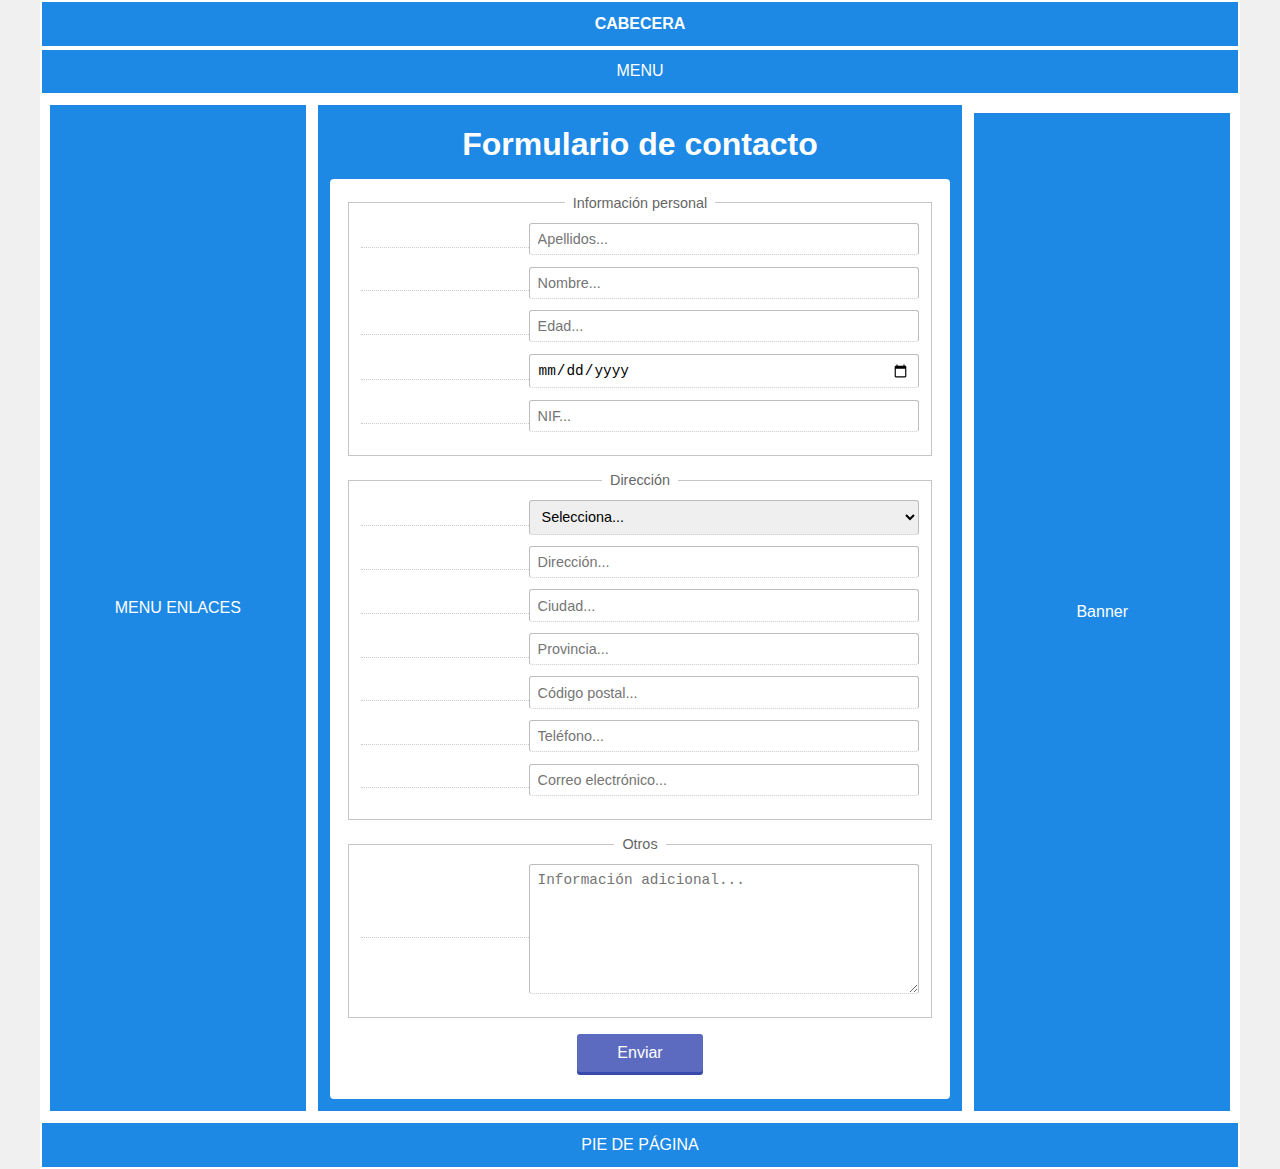
<file: index.html>
<!DOCTYPE html>
<html lang="es">
<head>
    <meta charset="UTF-8">
    <title>Ejemplo Completo – Maqueta responsive</title>
    <meta name="viewport" content="width=device-width, initial-scale=1.0">
    <link rel="stylesheet" href="style.css">
</head>
<body>
<div class="page">

    <header class="cabecera">
        CABECERA
    </header>

    <nav class="menu-principal">
        MENU
    </nav>

    <main class="contenido">
        <aside class="menu-lateral">
            MENU ENLACES
        </aside>

        <section class="formulario">
            <h1>Formulario de contacto</h1>

            <form id="form-contacto" action="#" method="post" novalidate>
                <!-- INFORMACIÓN PERSONAL -->
                <fieldset class="fs-personal">
                    <legend>Información personal</legend>

                    <div class="form-row">
                        <label for="apellidos">Apellidos</label>
                        <input type="text" id="apellidos" name="apellidos"
                               placeholder="Apellidos..."
                               required maxlength="15"
                               pattern="[A-Za-z0-9ÁÉÍÓÚÜÑáéíóúüñ\\s]{1,15}">
                    </div>

                    <div class="form-row">
                        <label for="nombre">Nombre</label>
                        <input type="text" id="nombre" name="nombre"
                               placeholder="Nombre..."
                               required maxlength="15"
                               pattern="[A-Za-z0-9ÁÉÍÓÚÜÑáéíóúüñ\\s]{1,15}">
                    </div>

                    <div class="form-row">
                        <label for="edad">Edad</label>
                        <input type="number" id="edad" name="edad"
                               placeholder="Edad..."
                               required min="18" max="99">
                    </div>

                    <div class="form-row">
                        <label for="fecha_nacimiento">Fecha de nacimiento</label>
                        <input type="date" id="fecha_nacimiento" name="fecha_nacimiento"
                               required>
                    </div>

                    <div class="form-row">
                        <label for="nif">NIF</label>
                        <input type="text" id="nif" name="nif"
                               placeholder="NIF..."
                               required maxlength="9"
                               pattern="[0-9A-Za-z]{9}">
                    </div>
                </fieldset>

                <!-- DIRECCIÓN -->
                <fieldset class="fs-direccion">
                    <legend>Dirección</legend>

                    <div class="form-row">
                        <label for="tipo_via">Tipo de vía</label>
                        <select id="tipo_via" name="tipo_via" required>
                            <option value="">Selecciona...</option>
                            <option value="calle">Calle</option>
                            <option value="avenida">Avenida</option>
                            <option value="plaza">Plaza</option>
                            <option value="camino">Camino</option>
                        </select>
                    </div>

                    <div class="form-row">
                        <label for="direccion">Dirección</label>
                        <input type="text" id="direccion" name="direccion"
                               placeholder="Dirección..."
                               required maxlength="15"
                               pattern="[A-Za-z0-9ÁÉÍÓÚÜÑáéíóúüñ\\s]{1,15}">
                    </div>

                    <div class="form-row">
                        <label for="ciudad">Ciudad</label>
                        <input type="text" id="ciudad" name="ciudad"
                               placeholder="Ciudad..."
                               required maxlength="15"
                               pattern="[A-Za-z0-9ÁÉÍÓÚÜÑáéíóúüñ\\s]{1,15}">
                    </div>

                    <div class="form-row">
                        <label for="provincia">Provincia</label>
                        <input type="text" id="provincia" name="provincia"
                               placeholder="Provincia..."
                               required maxlength="15"
                               pattern="[A-Za-z0-9ÁÉÍÓÚÜÑáéíóúüñ\\s]{1,15}">
                    </div>

                    <div class="form-row">
                        <label for="cp">Código postal</label>
                        <input type="text" id="cp" name="cp"
                               placeholder="Código postal..."
                               required pattern="[0-9]{5}" maxlength="5">
                    </div>

                    <div class="form-row">
                        <label for="telefono">Teléfono</label>
                        <input type="tel" id="telefono" name="telefono"
                               placeholder="Teléfono..."
                               required pattern="[0-9\\s+]{6,15}">
                    </div>

                    <div class="form-row">
                        <label for="email">Correo electrónico</label>
                        <input type="email" id="email" name="email"
                               placeholder="Correo electrónico..."
                               required>
                    </div>
                </fieldset>

                <!-- OTROS -->
                <fieldset class="fs-otros">
                    <legend>Otros</legend>

                    <div class="form-row">
                        <label for="info_adicional">Información adicional</label>
                        <textarea id="info_adicional" name="info_adicional"
                                  placeholder="Información adicional..." rows="4"></textarea>
                    </div>
                </fieldset>

                <div class="form-row form-row-boton">
                    <button type="submit">Enviar</button>
                </div>
            </form>
        </section>

        <aside class="banner">
            Banner
        </aside>
    </main>

    <footer class="pie">
        PIE DE PÁGINA
    </footer>

</div>
</body>
</html>
</file>
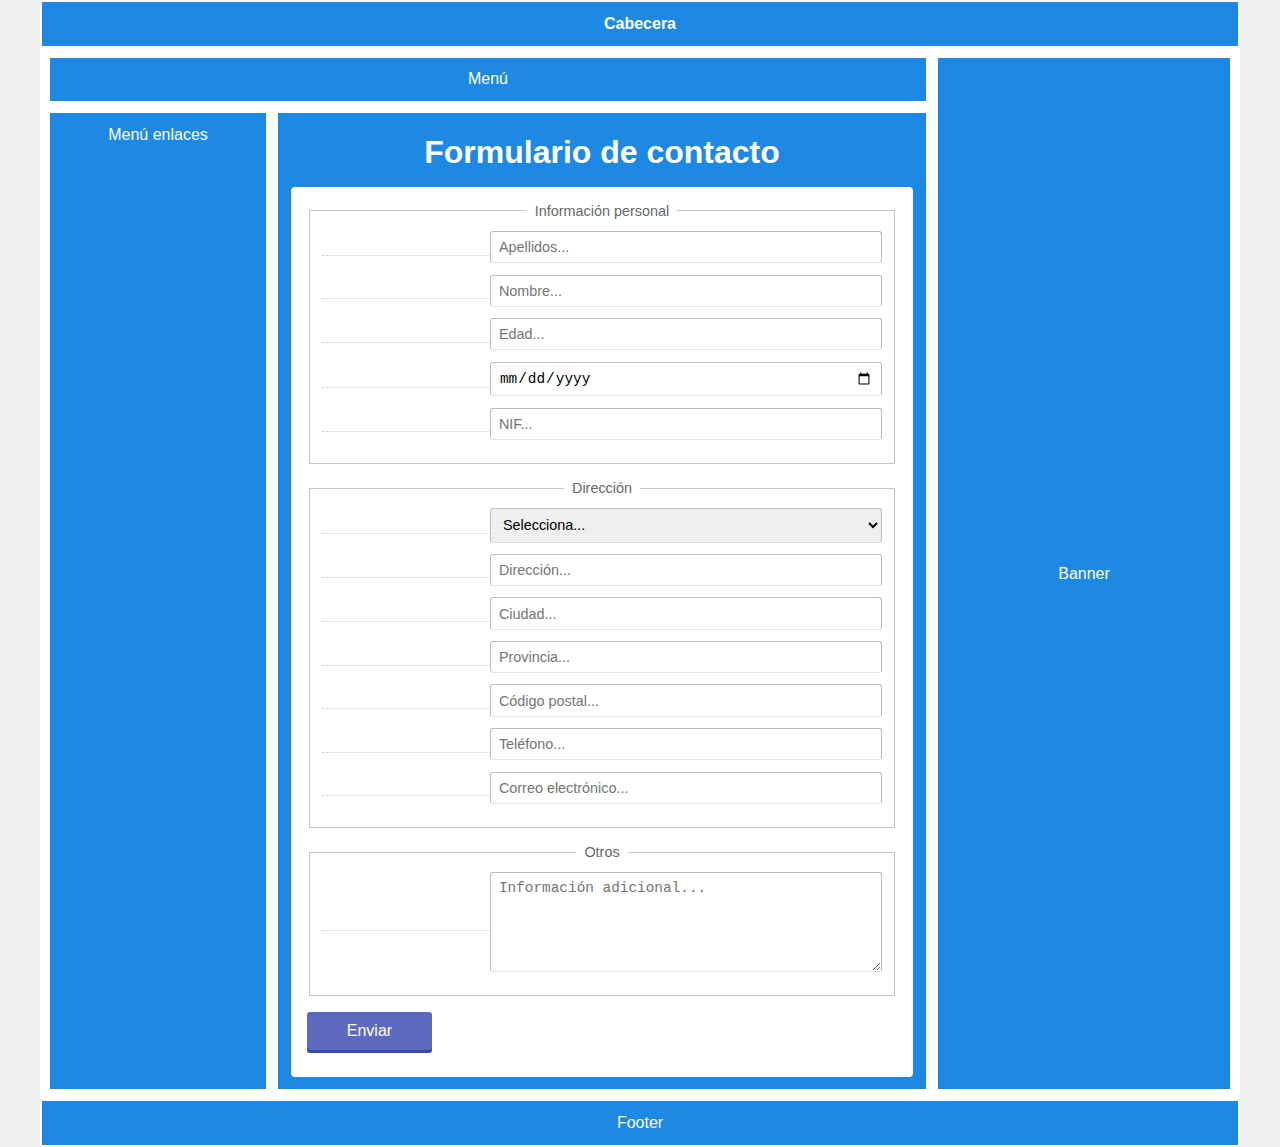
<file: Flex and Float/index.html>
<!DOCTYPE html>
<html lang="es">
<head>
    <meta charset="UTF-8">
    <title>Maquetación con Flexbox</title>
    <meta name="viewport" content="width=device-width, initial-scale=1.0">
    <link rel="stylesheet" href="style.css">
</head>
<body>
<div class="page">

    <header class="cabecera">
        Cabecera
    </header>

    <!-- Zona central: columna izquierda (menú + contenido) y banner a la derecha -->
    <div class="zona-central">

        <div class="col-izquierda">

            <nav class="menu-principal">
                Menú
            </nav>

            <main class="contenido">

                <aside class="menu-lateral">
                    Menú enlaces
                </aside>

                <section class="formulario">
                    <h1>Formulario de contacto</h1>

                    <form id="form-contacto" action="#" method="post" novalidate>

                        <!-- INFORMACIÓN PERSONAL -->
                        <fieldset class="fs-personal">
                            <legend>Información personal</legend>

                            <div class="form-row">
                                <label for="apellidos">Apellidos</label>
                                <input type="text" id="apellidos" name="apellidos"
                                       placeholder="Apellidos..."
                                       required maxlength="15"
                                       pattern="[A-Za-z0-9ÁÉÍÓÚÜÑáéíóúüñ\\s]{1,15}">
                            </div>

                            <div class="form-row">
                                <label for="nombre">Nombre</label>
                                <input type="text" id="nombre" name="nombre"
                                       placeholder="Nombre..."
                                       required maxlength="15"
                                       pattern="[A-Za-z0-9ÁÉÍÓÚÜÑáéíóúüñ\\s]{1,15}">
                            </div>

                            <div class="form-row">
                                <label for="edad">Edad</label>
                                <input type="number" id="edad" name="edad"
                                       placeholder="Edad..."
                                       required min="18" max="99">
                            </div>

                            <div class="form-row">
                                <label for="fecha_nacimiento">Fecha de nacimiento</label>
                                <input type="date" id="fecha_nacimiento"
                                       name="fecha_nacimiento" required>
                            </div>

                            <div class="form-row">
                                <label for="nif">NIF</label>
                                <input type="text" id="nif" name="nif"
                                       placeholder="NIF..."
                                       required maxlength="9"
                                       pattern="[0-9A-Za-z]{9}">
                            </div>
                        </fieldset>

                        <!-- DIRECCIÓN -->
                        <fieldset class="fs-direccion">
                            <legend>Dirección</legend>

                            <div class="form-row">
                                <label for="tipo_via">Tipo de vía</label>
                                <select id="tipo_via" name="tipo_via" required>
                                    <option value="">Selecciona...</option>
                                    <option value="calle">Calle</option>
                                    <option value="avenida">Avenida</option>
                                    <option value="plaza">Plaza</option>
                                    <option value="camino">Camino</option>
                                </select>
                            </div>

                            <div class="form-row">
                                <label for="direccion">Dirección</label>
                                <input type="text" id="direccion" name="direccion"
                                       placeholder="Dirección..."
                                       required maxlength="15"
                                       pattern="[A-Za-z0-9ÁÉÍÓÚÜÑáéíóúüñ\\s]{1,15}">
                            </div>

                            <div class="form-row">
                                <label for="ciudad">Ciudad</label>
                                <input type="text" id="ciudad" name="ciudad"
                                       placeholder="Ciudad..."
                                       required maxlength="15"
                                       pattern="[A-Za-z0-9ÁÉÍÓÚÜÑáéíóúüñ\\s]{1,15}">
                            </div>

                            <div class="form-row">
                                <label for="provincia">Provincia</label>
                                <input type="text" id="provincia" name="provincia"
                                       placeholder="Provincia..."
                                       required maxlength="15"
                                       pattern="[A-Za-z0-9ÁÉÍÓÚÜÑáéíóúüñ\\s]{1,15}">
                            </div>

                            <div class="form-row">
                                <label for="cp">Código postal</label>
                                <input type="text" id="cp" name="cp"
                                       placeholder="Código postal..."
                                       required pattern="[0-9]{5}" maxlength="5">
                            </div>

                            <div class="form-row">
                                <label for="telefono">Teléfono</label>
                                <input type="tel" id="telefono" name="telefono"
                                       placeholder="Teléfono..."
                                       required pattern="[0-9\\s+]{6,15}">
                            </div>

                            <div class="form-row">
                                <label for="email">Correo electrónico</label>
                                <input type="email" id="email" name="email"
                                       placeholder="Correo electrónico..."
                                       required>
                            </div>
                        </fieldset>

                        <!-- OTROS -->
                        <fieldset class="fs-otros">
                            <legend>Otros</legend>
                            <div class="form-row">
                                <label for="info_adicional">Información adicional</label>
                                <textarea id="info_adicional" name="info_adicional"
                                          placeholder="Información adicional..." rows="4"></textarea>
                            </div>
                        </fieldset>

                        <div class="form-row form-row-boton">
                            <button type="submit">Enviar</button>
                        </div>

                    </form>
                </section>

            </main>

        </div>

        <aside class="banner">
            Banner
        </aside>

    </div>

    <footer class="pie">
        Footer
    </footer>

</div>
</body>
</html>
</file>
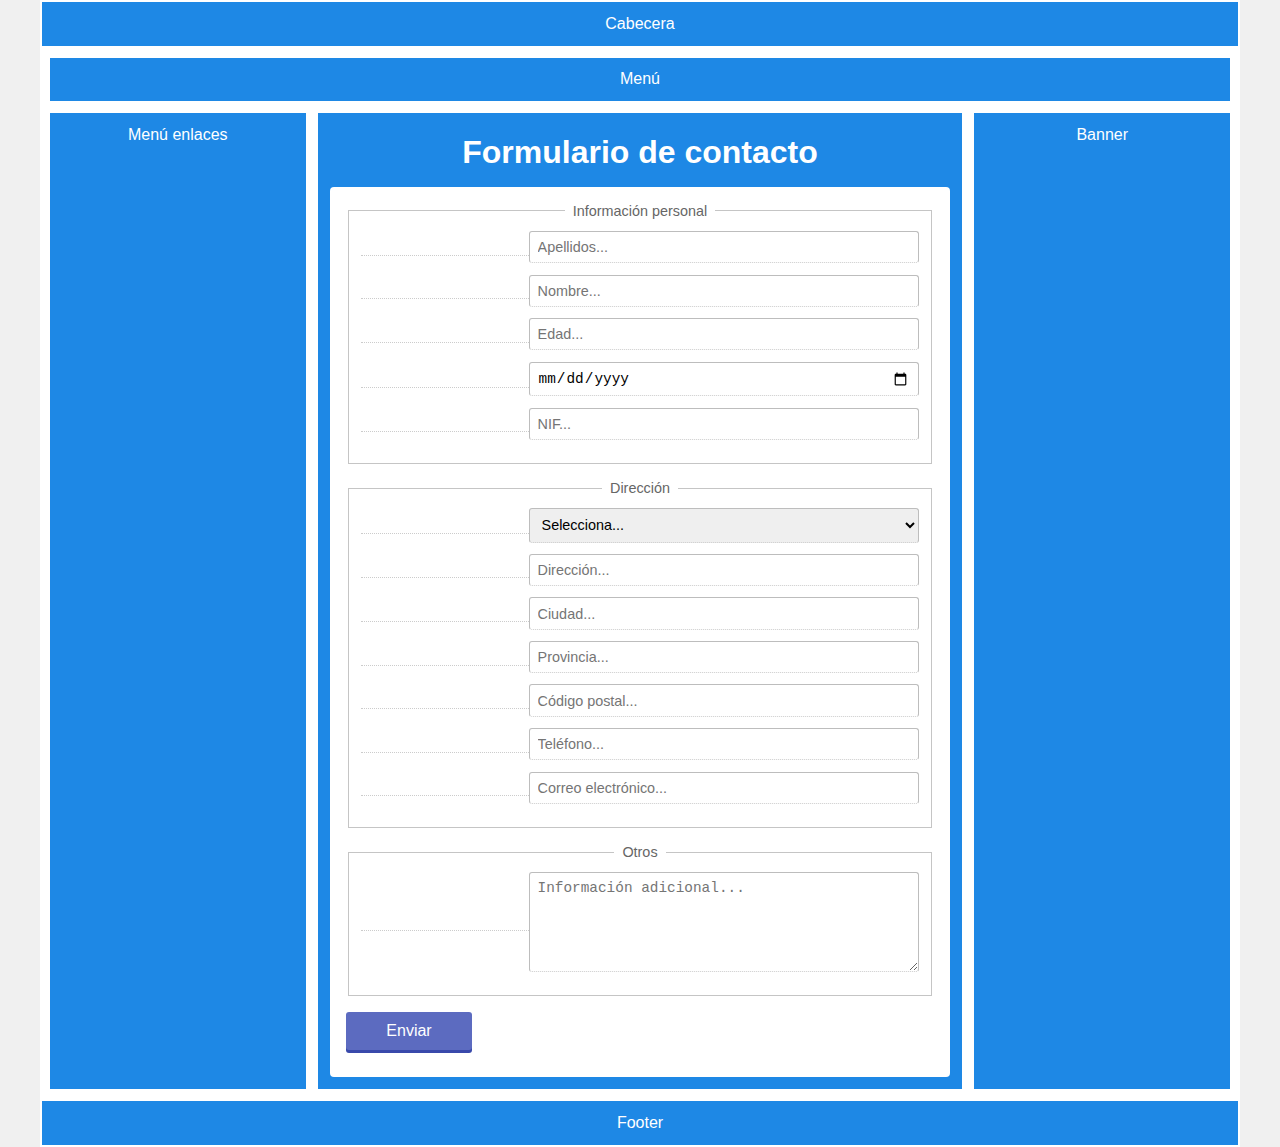
<file: Grid/index.html>
<!DOCTYPE html>
<html lang="es">
<head>
    <meta charset="UTF-8">
    <title>Maqueta responsive - Grid</title>
    <meta name="viewport" content="width=device-width, initial-scale=1.0">
    <link rel="stylesheet" href="style.css">
</head>
<body>
<div class="page">

    <header class="cabecera">
        Cabecera
    </header>

    <!-- Zona central que contendrá menú, formulario/menú enlaces y banner -->
    <div class="zona-central">

        <nav class="menu-principal">
            Menú
        </nav>

        <main class="contenido">

            <aside class="menu-lateral">
                Menú enlaces
            </aside>

            <section class="formulario">
                <h1>Formulario de contacto</h1>

                <form id="form-contacto" action="#" method="post" novalidate>

                    <!-- INFORMACIÓN PERSONAL -->
                    <fieldset class="fs-personal">
                        <legend>Información personal</legend>

                        <div class="form-row">
                            <label for="apellidos">Apellidos</label>
                            <input type="text" id="apellidos" name="apellidos"
                                   placeholder="Apellidos..." required maxlength="15"
                                   pattern="[A-Za-z0-9ÁÉÍÓÚÜÑáéíóúüñ\\s]{1,15}">
                        </div>

                        <div class="form-row">
                            <label for="nombre">Nombre</label>
                            <input type="text" id="nombre" name="nombre"
                                   placeholder="Nombre..." required maxlength="15"
                                   pattern="[A-Za-z0-9ÁÉÍÓÚÜÑáéíóúüñ\\s]{1,15}">
                        </div>

                        <div class="form-row">
                            <label for="edad">Edad</label>
                            <input type="number" id="edad" name="edad"
                                   placeholder="Edad..." required min="18" max="99">
                        </div>

                        <div class="form-row">
                            <label for="fecha_nacimiento">Fecha de nacimiento</label>
                            <input type="date" id="fecha_nacimiento"
                                   name="fecha_nacimiento" required>
                        </div>

                        <div class="form-row">
                            <label for="nif">NIF</label>
                            <input type="text" id="nif" name="nif"
                                   placeholder="NIF..." required maxlength="9"
                                   pattern="[0-9A-Za-z]{9}">
                        </div>
                    </fieldset>

                    <!-- DIRECCIÓN -->
                    <fieldset class="fs-direccion">
                        <legend>Dirección</legend>

                        <div class="form-row">
                            <label for="tipo_via">Tipo de vía</label>
                            <select id="tipo_via" name="tipo_via" required>
                                <option value="">Selecciona...</option>
                                <option value="calle">Calle</option>
                                <option value="avenida">Avenida</option>
                                <option value="plaza">Plaza</option>
                                <option value="camino">Camino</option>
                            </select>
                        </div>

                        <div class="form-row">
                            <label for="direccion">Dirección</label>
                            <input type="text" id="direccion" name="direccion"
                                   placeholder="Dirección..." required maxlength="15"
                                   pattern="[A-Za-z0-9ÁÉÍÓÚÜÑáéíóúüñ\\s]{1,15}">
                        </div>

                        <div class="form-row">
                            <label for="ciudad">Ciudad</label>
                            <input type="text" id="ciudad" name="ciudad"
                                   placeholder="Ciudad..." required maxlength="15"
                                   pattern="[A-Za-z0-9ÁÉÍÓÚÜÑáéíóúüñ\\s]{1,15}">
                        </div>

                        <div class="form-row">
                            <label for="provincia">Provincia</label>
                            <input type="text" id="provincia" name="provincia"
                                   placeholder="Provincia..." required maxlength="15"
                                   pattern="[A-Za-z0-9ÁÉÍÓÚÜÑáéíóúüñ\\s]{1,15}">
                        </div>

                        <div class="form-row">
                            <label for="cp">Código postal</label>
                            <input type="text" id="cp" name="cp"
                                   placeholder="Código postal..." required
                                   pattern="[0-9]{5}" maxlength="5">
                        </div>

                        <div class="form-row">
                            <label for="telefono">Teléfono</label>
                            <input type="tel" id="telefono" name="telefono"
                                   placeholder="Teléfono..." required
                                   pattern="[0-9\\s+]{6,15}">
                        </div>

                        <div class="form-row">
                            <label for="email">Correo electrónico</label>
                            <input type="email" id="email" name="email"
                                   placeholder="Correo electrónico..." required>
                        </div>
                    </fieldset>

                    <!-- OTROS -->
                    <fieldset class="fs-otros">
                        <legend>Otros</legend>
                        <div class="form-row">
                            <label for="info_adicional">Información adicional</label>
                            <textarea id="info_adicional" name="info_adicional"
                                      placeholder="Información adicional..." rows="4"></textarea>
                        </div>
                    </fieldset>

                    <div class="form-row form-row-boton">
                        <button type="submit">Enviar</button>
                    </div>

                </form>
            </section>

        </main>

        <aside class="banner">
            Banner
        </aside>

    </div>

    <footer class="pie">
        Footer
    </footer>

</div>
</body>
</html>
</file>
<file: style.css>
/* -------------------- RESET BÁSICO -------------------- */
*,
*::before,
*::after {
    box-sizing: border-box;
}

body {
    margin: 0;
    font-family: Arial, Helvetica, sans-serif;
    background-color: #f0f0f0;
}

/* -------------------- MAQUETA GENERAL (MOBILE FIRST) -------------------- */

.page {
    max-width: 1200px;
    margin: 0 auto;
    background-color: #ffffff;
    min-height: 100vh;
    display: flex;
    flex-direction: column;
}

.cabecera,
.menu-principal,
.pie,
.menu-lateral,
.banner,
.formulario {
    padding: 0.8rem;
    text-align: center;
    color: #ffffff;
    background-color: #1e88e5; /* azul tipo maqueta */
    border: 2px solid #ffffff;
}

.cabecera {
    font-weight: bold;
}

.menu-principal {
    margin-top: 0;
}

.contenido {
    display: block;   /* En móvil, todo en columna */
}

.menu-lateral {
    display: none; /* Solo en escritorio */
}

.formulario {
    background-color: #1e88e5;
}

.banner {
    margin-top: 0.5rem;
}

.pie {
    margin-top: auto;
}

/* Contenido interno del formulario: caja blanca sobre el bloque azul */
.formulario h1 {
    margin-top: 0.5rem;
    margin-bottom: 1rem;
    color: #ffffff;
}

#form-contacto {
    background-color: #ffffff;
    padding: 1rem;
    border-radius: 4px;
    max-width: 100%;
    margin: 0 auto;
}

/* -------------------- FORMULARIO: MOBILE FIRST -------------------- */

fieldset {
    border: 1px solid #c5c5c5;
    padding: 0.75rem;
    margin-bottom: 1rem;
}

legend {
    font-size: 0.9rem;
    padding: 0 0.5rem;
    color: #666666;
}

.form-row {
    display: flex;
    flex-direction: column;
    margin-bottom: 0.7rem;
}

.form-row label {
    margin-bottom: 0.25rem;
    font-size: 0.9rem;
    text-align: left;
}

.form-row input,
.form-row select,
.form-row textarea {
    padding: 0.45rem 0.5rem;
    border-radius: 3px;
    border: 1px solid #bdbdbd;
    font-size: 0.9rem;
}

.form-row textarea {
    resize: vertical;
    min-height: 100px;
}

.form-row-boton {
    margin-top: 1rem;
    align-items: center;
}

button[type="submit"] {
    padding: 0.6rem 2.5rem;
    font-size: 1rem;
    border-radius: 3px;
    border: none;
    background-color: #5c6bc0;
    color: #ffffff;
    cursor: pointer;
    box-shadow: 0 3px 0 #3949ab;
}

button[type="submit"]:hover {
    filter: brightness(1.05);
}

/* -------------------- TABLET ≥ 680px -------------------- */
/* Maqueta: header y menú arriba, formulario izquierda, banner derecha */

@media screen and (min-width: 680px) and (max-width: 1023.98px) {

    .contenido {
        display: grid;
        grid-template-columns: 2fr 1fr;
        grid-template-rows: auto;
        gap: 0.5rem;
        padding: 0.5rem;
    }

    .formulario {
        grid-column: 1 / 2;
        grid-row: 1 / 2;
    }

    .banner {
        grid-column: 2 / 3;
        grid-row: 1 / 2;
        display: flex;
        align-items: center;
        justify-content: center;
    }

    .menu-lateral {
        display: none;
    }

    /* Formulario tablet: todo en columna, pero fieldsets bien definidos */
    #form-contacto {
        max-width: 95%;
    }
}

/* -------------------- ESCRITORIO ≥ 1024px -------------------- */
/* Maqueta: menú lateral izquierda + formulario centro + banner derecha */

@media screen and (min-width: 1024px) {

    .contenido {
        display: grid;
        grid-template-columns: 1fr 2.5fr 1fr;
        gap: 0.5rem;
        padding: 0.5rem;
    }

    .menu-lateral {
        display: flex;
        align-items: center;
        justify-content: center;
    }

    .formulario {
        grid-column: 2 / 3;
    }

    .banner {
        grid-column: 3 / 4;
        display: flex;
        align-items: center;
        justify-content: center;
    }

    #form-contacto {
        max-width: 100%;
    }

    /* Formulario escritorio: etiquetas a la izquierda, campos a la derecha */
    .form-row {
        flex-direction: row;
        align-items: center;
    }

    .form-row label {
        width: 30%;
        margin-bottom: 0;
        text-align: right;
        padding-right: 0.75rem;
        border-bottom: 1px dotted #cccccc;
    }

    .form-row input,
    .form-row select,
    .form-row textarea {
        flex: 1;
        border-bottom: 1px dotted #cccccc;
    }

    .fs-otros .form-row textarea {
        min-height: 130px;
    }

    .form-row-boton {
        justify-content: center;
    }

    .form-row-boton label {
        display: none;
    }

    .form-row-boton button {
        border-bottom: none;
    }
}

/* -------------------- IMPRESIÓN -------------------- */
/* Solo se imprime el formulario */

@media print {

    body {
        background: #ffffff;
    }

    .cabecera,
    .menu-principal,
    .banner,
    .menu-lateral,
    .pie {
        display: none !important;
    }

    .page {
        margin: 0;
        box-shadow: none;
    }

    .contenido {
        display: block;
        padding: 0;
    }

    .formulario {
        background: #ffffff;
        padding: 0;
        border: none;
    }

    #form-contacto {
        border: none;
        box-shadow: none;
    }
}
</file>
<file: Flex and Float/style.css>
/* -------------------- RESET -------------------- */
*,
*::before,
*::after {
    box-sizing: border-box;
}

body {
    margin: 0;
    font-family: Arial, Helvetica, sans-serif;
    background-color: #f0f0f0;
}

/* -------------------- ESTRUCTURA GENERAL -------------------- */

.page {
    max-width: 1200px;
    margin: 0 auto;
    background-color: #ffffff;
    min-height: 100vh;
    display: flex;
    flex-direction: column;
}

.cabecera,
.menu-principal,
.menu-lateral,
.formulario,
.banner,
.pie {
    padding: 0.8rem;
    text-align: center;
    color: #ffffff;
    background-color: #1e88e5;
    border: 2px solid #ffffff;
}

.cabecera {
    font-weight: bold;
}

/* Zona central: por defecto (móvil) en columna */
.zona-central {
    padding: 0;
}

/* Columna izquierda y derecha (banner) – móviles: apilado */
.col-izquierda {
    /* mobile: bloque normal */
}

.banner {
    margin-top: 0.5rem;
}

/* -------------------- FORMULARIO BASE (MÓVIL) -------------------- */

.formulario h1 {
    margin-top: 0.5rem;
    margin-bottom: 1rem;
    color: #ffffff;
}

#form-contacto {
    background-color: #ffffff;
    padding: 1rem;
    border-radius: 4px;
}

fieldset {
    border: 1px solid #c5c5c5;
    padding: 0.75rem;
    margin-bottom: 1rem;
}

legend {
    font-size: 0.9rem;
    padding: 0 0.5rem;
    color: #666666;
}

.form-row {
    display: flex;
    flex-direction: column;
    margin-bottom: 0.7rem;
}

.form-row label {
    margin-bottom: 0.25rem;
    font-size: 0.9rem;
    text-align: left;
}

.form-row input,
.form-row select,
.form-row textarea {
    padding: 0.45rem 0.5rem;
    border-radius: 3px;
    border: 1px solid #bdbdbd;
    font-size: 0.9rem;
}

.form-row textarea {
    resize: vertical;
    min-height: 100px;
}

.form-row-boton {
    margin-top: 1rem;
    align-items: center;
}

button[type="submit"] {
    padding: 0.6rem 2.5rem;
    font-size: 1rem;
    border-radius: 3px;
    border: none;
    background-color: #5c6bc0;
    color: #ffffff;
    cursor: pointer;
    box-shadow: 0 3px 0 #3949ab;
}

button[type="submit"]:hover {
    filter: brightness(1.05);
}

/* En móvil ocultamos también el menú lateral para simplificar */
.menu-lateral {
    display: none;
}

/* ============================================================
   TABLET (680px – 1023px)
   - Columna izquierda: Menú + Formulario (apilados)
   - Columna derecha: Banner vertical
   - Menú enlaces oculto
   ============================================================ */

@media screen and (min-width: 680px) and (max-width: 1023.98px) {

    .zona-central {
        display: flex;
        flex-direction: row;
        align-items: stretch;
        gap: 0.5rem;
        padding: 0.5rem;
    }

    .col-izquierda {
        flex: 1 1 auto;
        display: flex;
        flex-direction: column;   /* menú arriba, formulario debajo */
        gap: 0.5rem;
    }

    .menu-principal {
        /* ocupa toda la anchura de la columna izquierda */
    }

    .contenido {
        /* solo el formulario en tablet */
    }

    .menu-lateral {
        display: none;            /* oculto en tablet */
    }

    .banner {
        flex: 0 0 25%;
        display: flex;
        align-items: center;
        justify-content: center;
        min-height: 400px;        /* simula banner vertical */
        margin-top: 0;            /* alineado con el menú */
    }
}

/* ============================================================
   ESCRITORIO (≥ 1024px)
   - Menú arriba dentro de la columna izquierda
   - Debajo: Menú enlaces + Formulario en dos columnas
   - Banner columna derecha
   ============================================================ */

@media screen and (min-width: 1024px) {

    .zona-central {
        display: flex;
        flex-direction: row;
        align-items: stretch;
        gap: 0.5rem;
        padding: 0.5rem;
    }

    .col-izquierda {
        flex: 1 1 auto;
        display: flex;
        flex-direction: column;
        gap: 0.5rem;
    }

    /* Fila inferior: menú lateral + formulario */
    .contenido {
        display: flex;
        flex-direction: row;
        gap: 0.5rem;
    }

    .menu-lateral {
        display: block;
        flex: 0 0 25%;
    }

    .formulario {
        flex: 1 1 auto;
    }

    .banner {
        flex: 0 0 25%;
        display: flex;
        align-items: center;
        justify-content: center;
        min-height: 450px;
        margin-top: 0;
    }

    /* Etiquetas a la izquierda, campos a la derecha */
    .form-row {
        flex-direction: row;
        align-items: center;
    }

    .form-row label {
        width: 30%;
        margin-bottom: 0;
        text-align: right;
        padding-right: 0.75rem;
        border-bottom: 1px dotted #cccccc;
    }

    .form-row input,
    .form-row select,
    .form-row textarea {
        flex: 1;
        border-bottom: 1px dotted #cccccc;
    }

    .form-row-boton label {
        display: none;
    }

    .form-row-boton button {
        border-bottom: none;
    }
}

/* -------------------- IMPRESIÓN -------------------- */

@media print {

    body {
        background: #ffffff;
    }

    .cabecera,
    .menu-principal,
    .menu-lateral,
    .banner,
    .pie {
        display: none !important;
    }

    .zona-central {
        padding: 0;
    }

    .contenido {
        display: block;
    }

    .formulario {
        background: #ffffff;
        padding: 0;
        border: none;
    }

    #form-contacto {
        border: none;
        box-shadow: none;
    }
}
</file>
<file: Grid/style.css>
/* -------------------- RESET -------------------- */
*,
*::before,
*::after {
    box-sizing: border-box;
}

body {
    margin: 0;
    font-family: Arial, Helvetica, sans-serif;
    background-color: #f0f0f0;
}

/* -------------------- ESTRUCTURA GENERAL -------------------- */
.page {
    max-width: 1200px;
    margin: 0 auto;
    background-color: #ffffff;
    min-height: 100vh;
    display: flex;
    flex-direction: column;
}

.cabecera,
.menu-principal,
.menu-lateral,
.formulario,
.banner,
.pie {
    padding: 0.8rem;
    text-align: center;
    color: #ffffff;
    background-color: #1e88e5;
    border: 2px solid #ffffff;
}

/* La zona central se reorganiza según el breakpoint */
.zona-central {
    display: block; /* mobile first */
}

/* Contenido (menú enlaces + formulario) */
.contenido {
    display: block; /* mobile */
}

/* Menú lateral en mobile: lo normal es ocultarlo también,
   pero si quieres verlo, cambia a display:block */
.menu-lateral {
    display: none;
}

/* Formulario base */
.formulario h1 {
    margin-top: 0.5rem;
    margin-bottom: 1rem;
    color: #ffffff;
}

#form-contacto {
    background-color: #ffffff;
    padding: 1rem;
    border-radius: 4px;
}

/* -------------------- FORMULARIO DETALLE -------------------- */

fieldset {
    border: 1px solid #c5c5c5;
    padding: 0.75rem;
    margin-bottom: 1rem;
}

legend {
    font-size: 0.9rem;
    padding: 0 0.5rem;
    color: #666666;
}

.form-row {
    display: flex;
    flex-direction: column;
    margin-bottom: 0.7rem;
}

.form-row label {
    margin-bottom: 0.25rem;
    font-size: 0.9rem;
    text-align: left;
}

.form-row input,
.form-row select,
.form-row textarea {
    padding: 0.45rem 0.5rem;
    border-radius: 3px;
    border: 1px solid #bdbdbd;
    font-size: 0.9rem;
}

.form-row textarea {
    resize: vertical;
    min-height: 100px;
}

.form-row-boton {
    margin-top: 1rem;
    align-items: center;
}

button[type="submit"] {
    padding: 0.6rem 2.5rem;
    font-size: 1rem;
    border-radius: 3px;
    border: none;
    background-color: #5c6bc0;
    color: #ffffff;
    cursor: pointer;
    box-shadow: 0 3px 0 #3949ab;
}

button[type="submit"]:hover {
    filter: brightness(1.05);
}

/* ============================================================
   TABLET (680px – 1023px)
   - Menú superior a la izquierda, Banner a la derecha (alineados arriba)
   - Debajo, formulario a la izquierda y el banner ocupando toda la altura
   - Menú enlaces oculto
   ============================================================ */
@media screen and (min-width: 680px) and (max-width: 1023.98px) {

    .zona-central {
        display: grid;
        grid-template-columns: 3fr 1fr;
        grid-template-rows: auto 1fr;
        grid-template-areas:
            "menu banner"
            "contenido banner";
        gap: 0.5rem;
        padding: 0.5rem;
    }

    .menu-principal {
        grid-area: menu;
    }

    .contenido {
        grid-area: contenido;
    }

    .banner {
        grid-area: banner;
        display: flex;
        align-items: stretch;
        justify-content: center;
    }

    /* Ocultamos el menú de enlaces en tablet */
    .menu-lateral {
        display: none;
    }

    #form-contacto {
        max-width: 100%;
    }
}

/* ============================================================
   ESCRITORIO (≥1024px)
   - Fila 1: Menú a todo el ancho
   - Fila 2: Menú enlaces | Formulario | Banner
   ============================================================ */
@media screen and (min-width: 1024px) {

    .zona-central {
        display: grid;
        grid-template-columns: 1fr 2.5fr 1fr;
        grid-template-rows: auto 1fr;
        grid-template-areas:
            "menu menu menu"
            "contenido contenido banner";
        gap: 0.5rem;
        padding: 0.5rem;
    }

    .menu-principal {
        grid-area: menu;
    }

    /* Contenido (columna central) se subdivide en menú enlaces + formulario */
    .contenido {
        grid-area: contenido;
        display: grid;
        grid-template-columns: 1fr 2.5fr;
        grid-template-areas: "menu-lateral formulario";
        gap: 0.5rem;
    }

    .menu-lateral {
        grid-area: menu-lateral;
        display: block;
    }

    .formulario {
        grid-area: formulario;
    }

    .banner {
        grid-area: banner;
        display: flex;
        align-items: stretch;
        justify-content: center;
    }

    /* Etiquetas a la izquierda, campos a la derecha */
    .form-row {
        flex-direction: row;
        align-items: center;
    }

    .form-row label {
        width: 30%;
        margin-bottom: 0;
        text-align: right;
        padding-right: 0.75rem;
        border-bottom: 1px dotted #cccccc;
    }

    .form-row input,
    .form-row select,
    .form-row textarea {
        flex: 1;
        border-bottom: 1px dotted #cccccc;
    }

    .form-row-boton label {
        display: none;
    }

    .form-row-boton button {
        border-bottom: none;
    }
}

/* -------------------- IMPRESIÓN -------------------- */
@media print {

    body {
        background: #ffffff;
    }

    .cabecera,
    .menu-principal,
    .menu-lateral,
    .banner,
    .pie {
        display: none !important;
    }

    .zona-central {
        display: block;
        padding: 0;
    }

    .contenido {
        display: block;
    }

    .formulario {
        background: #ffffff;
        padding: 0;
        border: none;
    }

    #form-contacto {
        border: none;
        box-shadow: none;
    }
}
</file>
